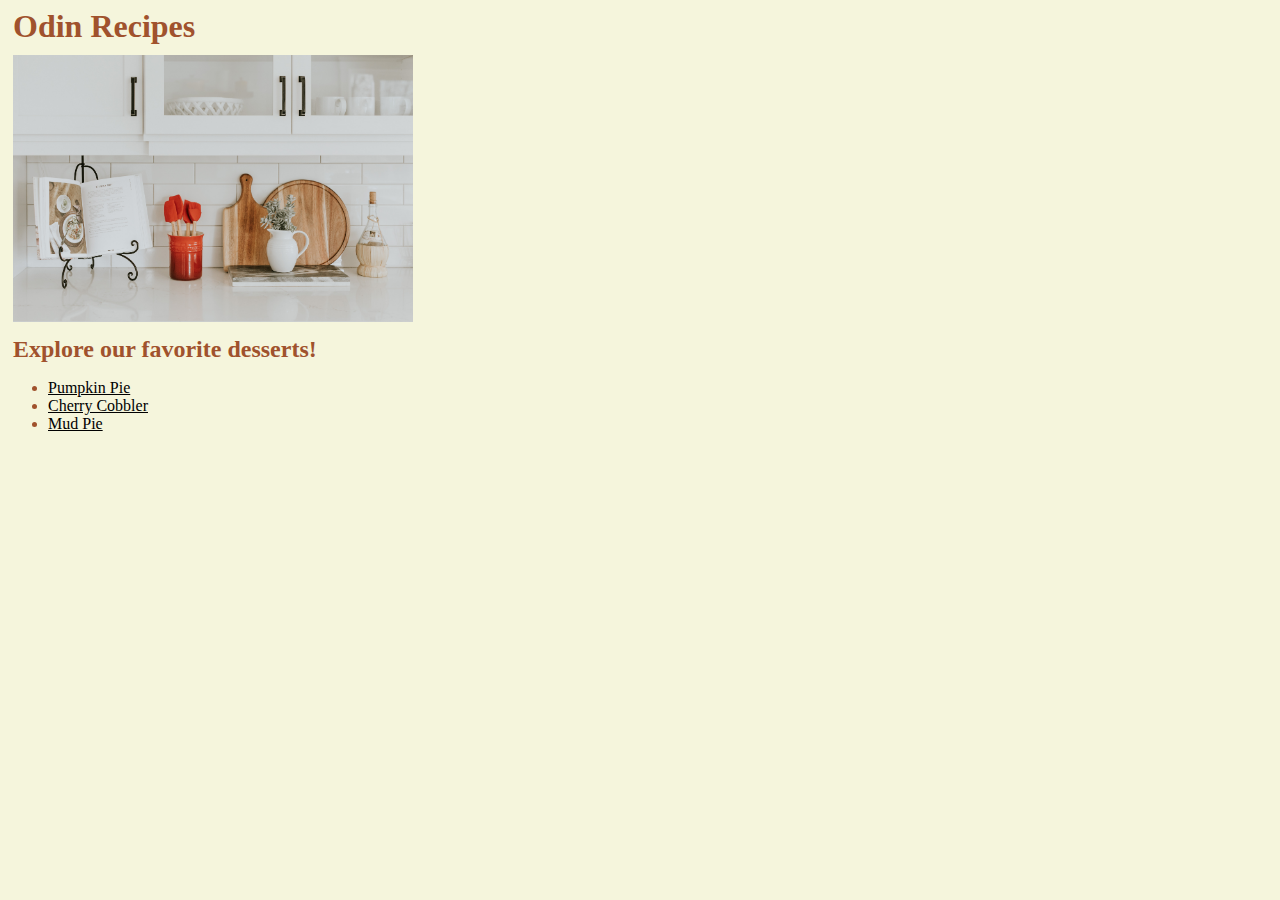
<file: index.html>
<!DOCTYPE html>
<html lang="en">

<head>
    <title>Odin Recipes</title>
    <meta charset="UTF-8">
    <meta http-equiv="X-UA-Compatible" content="IE=edge">
    <meta name="viewport" content="width=device-width, initial-scale=1.0">
    <link rel="stylesheet" href="styles.css"/>
</head>

<body style="background-color:beige">
 <h1>Odin Recipes</h1>
    <img src='images/logo.jpeg' alt="A recipe logo" width='400' height='auto'>

    <h2>Explore our favorite desserts!</h2>

    <ul>
        <li><a href="recipes/pumpkinpie.html">Pumpkin Pie</a></li>
        <li><a href="recipes/cherrycobbler.html">Cherry Cobbler</a></li>
        <li><a href="recipes/mudpie.html">Mud Pie</a></li>
    </ul>

</body>
</html>
</file>
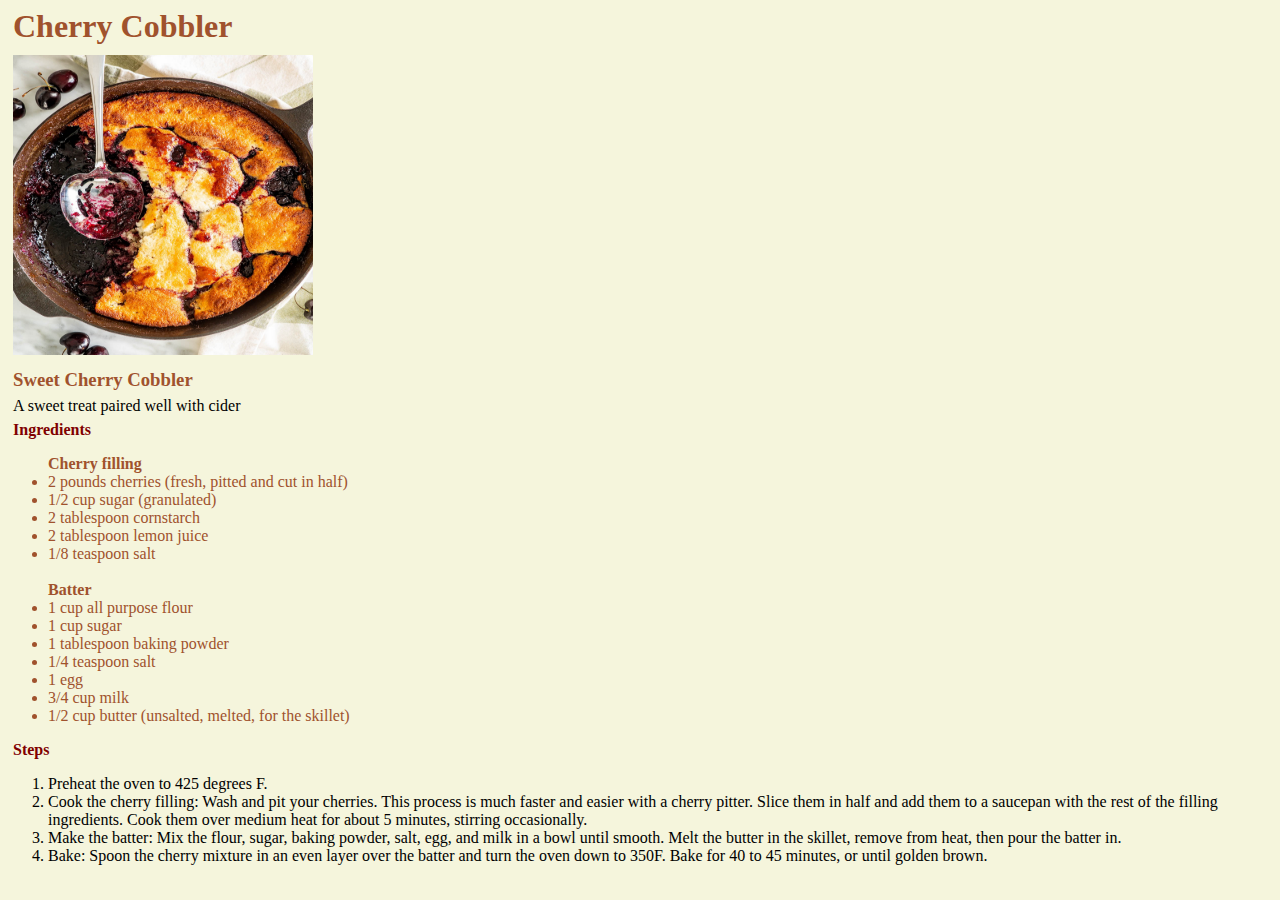
<file: recipes/cherrycobbler.html>
<!DOCTYPE html>
<html lang="en">
<head>
    <title>Cherry Cobbler</title>
    <meta charset="UTF-8">
    <meta http-equiv="X-UA-Compatible" content="IE=edge">
    <meta name="viewport" content="width=device-width, initial-scale=1.0">
    <link rel="stylesheet" href="/styles.css"/>
</head>
<body style="background-color:beige">
    <h1>Cherry Cobbler</h1>
    <img src='../images/cherrycobbler.jpeg' alt ='A baked Cherry Cobbler' width='300' height='300'>
    <h3>Sweet Cherry Cobbler</h3>
    <p>A sweet treat paired well with cider</p>

<div>
    <h4>Ingredients</h4>
    <ul>
    <strong>Cherry filling</strong>
        <li>2 pounds cherries (fresh, pitted and cut in half)</li>
        <li>1/2 cup sugar (granulated)</li>
        <li>2 tablespoon cornstarch</li>
        <li>2 tablespoon lemon juice</li>
        <li>1/8 teaspoon salt</li>

        <br>

    <strong>Batter</strong>
        <li>1 cup all purpose flour</li>
        <li>1 cup sugar</li>
        <li>1 tablespoon baking powder</li>
        <li>1/4 teaspoon salt</li>
        <li>1 egg</li>
        <li>3/4 cup milk</li>
        <li>1/2 cup butter (unsalted, melted, for the skillet)</li>
    </ul>

    <h4>Steps</h4>
    <ol>
        <li>Preheat the oven to 425 degrees F.</li> 
        <li>Cook the cherry filling: Wash and pit your cherries. This process is much faster and easier with a cherry pitter. Slice them in half and add them to a saucepan with the rest of the filling ingredients. Cook them over medium heat for about 5 minutes, stirring occasionally.</1i>
        <li>Make the batter: Mix the flour, sugar, baking powder, salt, egg, and milk in a bowl until smooth. Melt the butter in the skillet, remove from heat, then pour the batter in.</li>
        <li>Bake: Spoon the cherry mixture in an even layer over the batter and turn the oven down to 350F. Bake for 40 to 45 minutes, or until golden brown.</li>
    </ol>
</div>
</body>
</html>
</file>
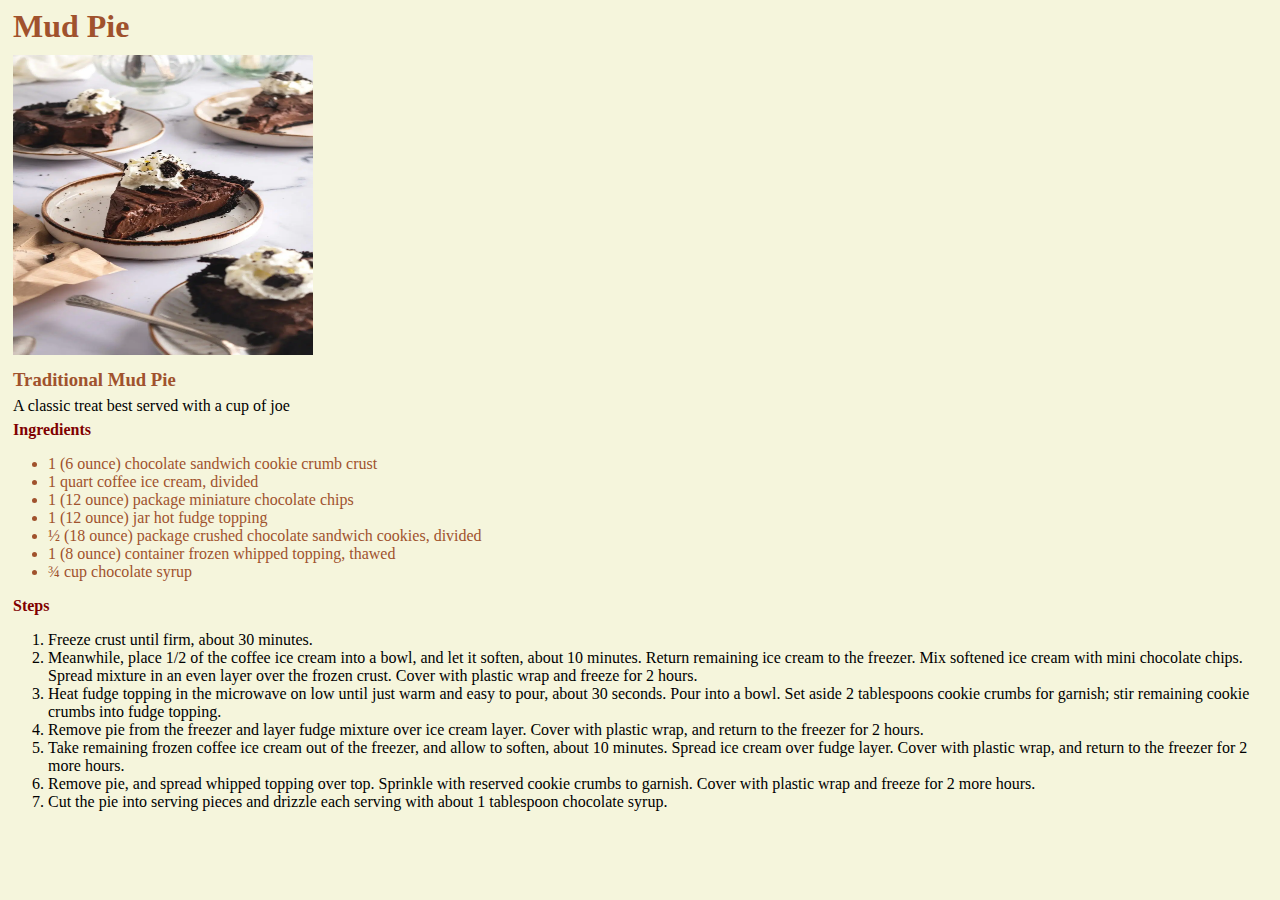
<file: recipes/mudpie.html>
<!DOCTYPE html>
<html lang="en">
<head>
    <title>Mud Pie</title>
    <meta charset="UTF-8">
    <meta http-equiv="X-UA-Compatible" content="IE=edge">
    <meta name="viewport" content="width=device-width, initial-scale=1.0">
    <link rel="stylesheet" href="/styles.css"/>
</head>
<body style="background-color:beige"></body>
<h1>Mud Pie</h1>
    <img src='../images/mudpie.jpeg' alt ='A Mud Pie slice' width='300' height='300'>
    <h3>Traditional Mud Pie</h3>
    <p>A classic treat best served with a cup of joe</p>

<div>
    <h4>Ingredients</h4>
    <ul>
        <li>1 (6 ounce) chocolate sandwich cookie crumb crust</li> 
        <li>1 quart coffee ice cream, divided</li> 
        <li>1 (12 ounce) package miniature chocolate chips</li> 
        <li>1 (12 ounce) jar hot fudge topping</li> 
        <li>½ (18 ounce) package crushed chocolate sandwich cookies, divided</li> 
        <li>1 (8 ounce) container frozen whipped topping, thawed</li> 
        <li>¾ cup chocolate syrup</li> 
    </ul>

    <h4>Steps</h4>
    <ol>
        <li>Freeze crust until firm, about 30 minutes.</li> 
        <li>Meanwhile, place 1/2 of the coffee ice cream into a bowl, and let it soften, about 10 minutes. Return remaining ice cream to the freezer. Mix softened ice cream with mini chocolate chips. Spread mixture in an even layer over the frozen crust. Cover with plastic wrap and freeze for 2 hours.</1i>
        <li>Heat fudge topping in the microwave on low until just warm and easy to pour, about 30 seconds. Pour into a bowl. Set aside 2 tablespoons cookie crumbs for garnish; stir remaining cookie crumbs into fudge topping.</li>
        <li>Remove pie from the freezer and layer fudge mixture over ice cream layer. Cover with plastic wrap, and return to the freezer for 2 hours.</li>
        <li>Take remaining frozen coffee ice cream out of the freezer, and allow to soften, about 10 minutes. Spread ice cream over fudge layer. Cover with plastic wrap, and return to the freezer for 2 more hours.</li>
        <li>Remove pie, and spread whipped topping over top. Sprinkle with reserved cookie crumbs to garnish. Cover with plastic wrap and freeze for 2 more hours.</li>
        <li>Cut the pie into serving pieces and drizzle each serving with about 1 tablespoon chocolate syrup.</li>
    </ol>
</div>
</body>
</html>
</file>
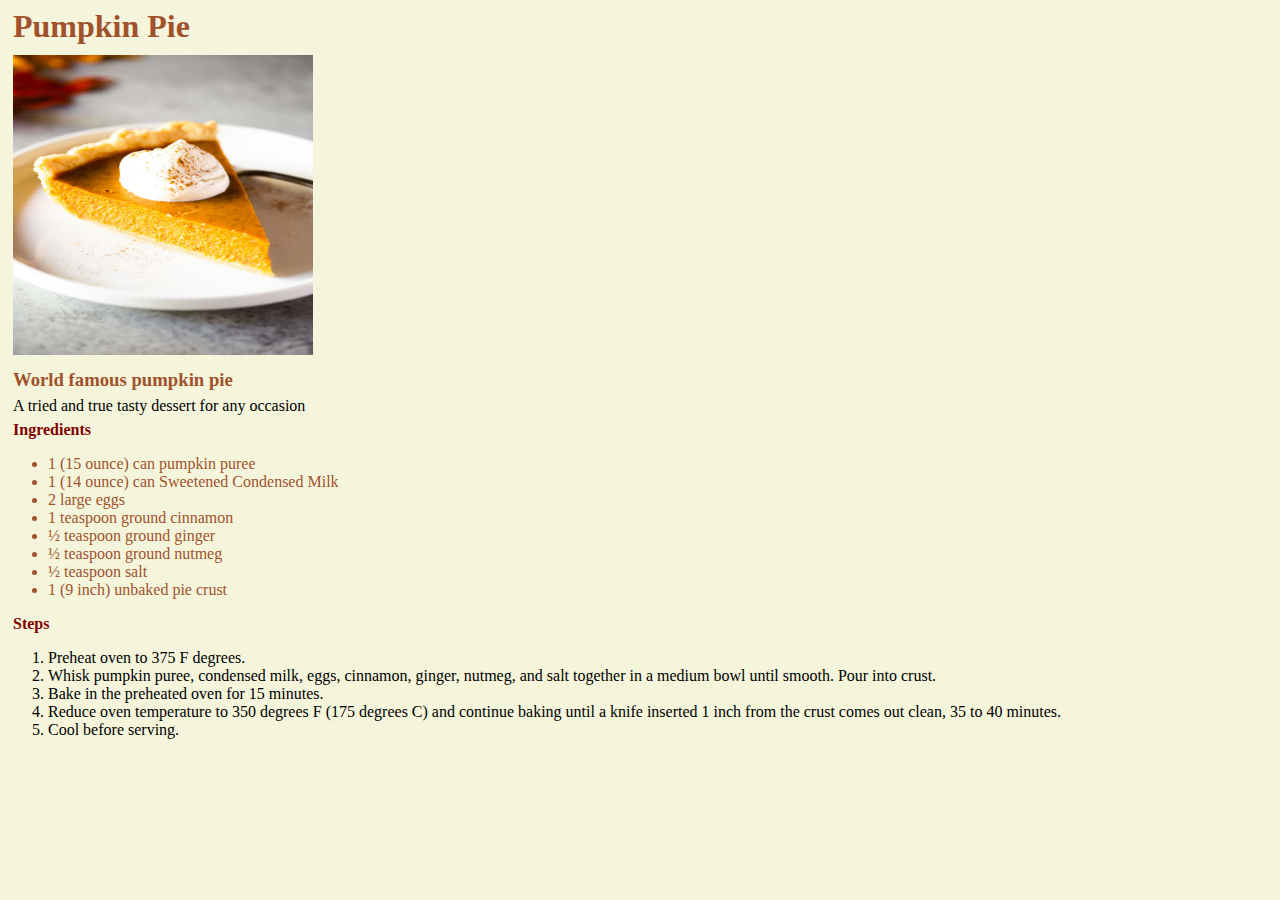
<file: recipes/pumpkinpie.html>
<!DOCTYPE html>
<html lang="en">
<head>
    <title>Pumpkin Pie</title>
    <meta charset="UTF-8">
    <meta http-equiv="X-UA-Compatible" content="IE=edge">
    <meta name="viewport" content="width=device-width, initial-scale=1.0">
    <link rel="stylesheet" href="/styles.css"/>
</head>
<body style="background-color:beige">
    <h1>Pumpkin Pie</h1>
    <img src='../images/pumpkinpie.jpeg' alt ='A Pumpkin Pie slice' width='300' height='300'>
    <h3>World famous pumpkin pie</h3>
    <p>A tried and true tasty dessert for any occasion</p>

<div>
    <h4>Ingredients</h4>
    <ul>
      <li>1 (15 ounce) can pumpkin puree</li>
      <li>1 (14 ounce) can Sweetened Condensed Milk</li>
      <li>2 large eggs</li>
      <li>1 teaspoon ground cinnamon</li>
      <li>½ teaspoon ground ginger</li>
      <li>½ teaspoon ground nutmeg</li>
      <li>½ teaspoon salt</li>
      <li>1 (9 inch) unbaked pie crust</li>
    </ul>

    <h4>Steps</h4>
    <ol>
        <li>Preheat oven to 375 F degrees.</li> 
        <li>Whisk pumpkin puree, condensed milk, eggs, cinnamon, ginger, nutmeg, and salt together in a medium bowl until smooth. Pour into crust.</1i>
        <li>Bake in the preheated oven for 15 minutes.</li>
        <li>Reduce oven temperature to 350 degrees F (175 degrees C) and continue baking until a knife inserted 1 inch from the crust comes out clean, 35 to 40 minutes.</li>
        <li>Cool before serving.</li>
    </ol>
</div>
</body>
</html>
</file>
<file: styles.css>
ul {
color: sienna;
}

h1,h2,h3 {
    margin: 5px;
    color:sienna;
}

h4 {
    margin: 5px;
    color:maroon;
}

img {
    margin: 5px;
}

p {
    margin: 5px;
    line-height: 20px;
    
}

a:link {
    color: black;
  }

a:visited {
    color: navy;
}

a:hover {
    color: sienna;
  }
</file>
